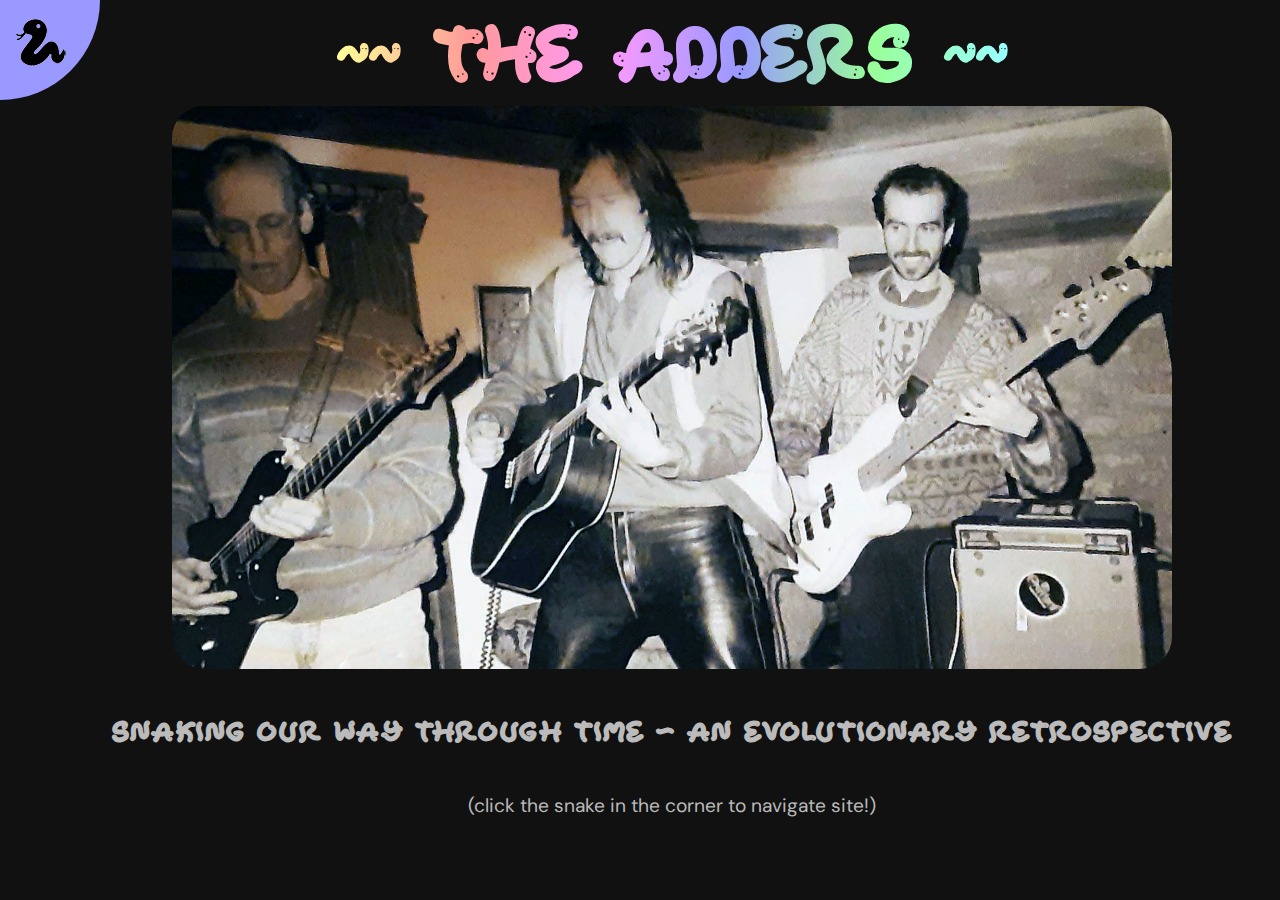
<file: www/index.html>
<!DOCTYPE html>
<html lang="en"></html>
<head>
  <meta charset="UTF-8">
  <meta http-equiv="X-UA-Compatible" content="IE=edge">
  <meta name="viewport" content="width=device-width, initial-scale=1.0">
  <link rel="preconnect" href="https://fonts.googleapis.com">
  <link rel="preconnect" href="https://fonts.gstatic.com" crossorigin>
  <link href="https://fonts.googleapis.com/css2?family=DM+Mono&amp;family=DM+Sans&amp;display=swap" rel="stylesheet">
  <link rel="stylesheet" href="css/main.css">
  <title>The Adders</title>
</head>
<div id="circle-container">
  <div id="circle">
    <button id="close">X</button>
    <button id="open"><img src="imgs/sss.png"></button>
  </div>
</div>
<nav id="nav">
  <ul>
    <li><a href="index.html">TAKE ME HOME</a></li>
    <li><a href="snitw.html">something nasty</a></li>
    <li><a href="bedouin.html">bedouin</a></li>
    <li><a href="jackroller.html">jackroller</a></li>
    <li><a href="lost.html">lostombres</a></li>
    <li><a href="petrol.html">petrol moon    </a></li>
    <li><a href="starkadders.html">starkadders</a></li>
    <li><a href="idle.html">idle lovers</a></li>
    <li><a href="adders.html">the adders</a></li>
  </ul>
</nav>
<div id="main">
  <div class="homecontent">
    <h1>
      <div class="smallL">~~</div>
      <div class="normal">The Adders</div>
      <div class="smallR">~~</div>
    </h1>
    <div class="carousel">
      <div class="image-container" id="imgs"><img src="imgs/home/snitw.jpg"><img src="imgs/home/ombres.jpg"><img src="imgs/home/dunno.jpg"><img src="imgs/home/jb.jpg"><img src="imgs/home/adders.jpg"></div>
    </div>
    <h2>Snaking our way through time - an evolutionary retrospective</h2>
    <p>(click the snake in the corner to navigate site!)</p>
  </div>
  <script src="js/scripts.prod.js"></script>
  <script src="js/carousel.prod.js"></script>
</div>
</file>
<file: www/css/main.css>
body {
  font-family: 'DM Sans', sans-serif;
}
@font-face {
  font-family: snake;
  src: url("SnakeChan.ttf");
}
h1 {
  font-size: 4rem;
  align-items: center;
  display: inline-flex;
  background: linear-gradient(to right, #ff9, #f99, #f9f, #99f, #9f9, #9ff);
  -webkit-background-clip: text;
  -webkit-text-fill-color: transparent;
}
h1,
h2 {
  padding: 1rem 0;
  font-family: snake, monospace;
}
p {
  margin: 1rem 0;
  text-align: left;
  font-size: 1.2rem;
}
a:link,
a:visited,
a:active {
  color: #99f;
  font-size: 1.25rem;
  text-decoration: none;
}
a:hover {
  color: #f99;
  text-decoration: underline;
}
.smallL,
.smallR {
  font-size: 2.5rem;
}
.smallL {
  margin-right: 2rem;
}
.smallR {
  margin-left: 2rem;
}
@media only screen and (max-width: 1000px) {
  h1 {
    font-size: 2.5rem;
  }
  .smallL,
  .smallR {
    font-size: 1.5rem;
  }
  .toonz span {
    font-size: 0.95rem;
  }
  #main {
    padding: 0 1rem;
  }
}
* {
  margin: 0;
  padding: 0;
  box-sizing: border-box;
}
body {
  color: #bbb;
  overflow-x: hidden;
  background-color: #111;
}
#main {
  display: flex;
  padding-left: 4rem;
  transform-origin: top left;
  justify-content: space-between;
  transition: transform 0.5s linear;
}
#main.show-nav {
  transform: rotate(-20deg);
}
.homecontent {
  margin: auto;
  text-align: center;
}
.homecontent p {
  text-align: center;
  padding-top: 1rem;
}
.content {
  width: 80%;
  height: 150vh;
  text-align: center;
}
.photos {
  display: flex;
  flex-wrap: wrap;
  padding: 1rem 0.25rem;
  justify-content: center;
}
.photos img {
  cursor: pointer;
  max-width: 200px;
  transition: 0.5s;
  object-fit: contain;
  margin-top: 0.25rem;
  border-radius: 15px;
  margin-right: 0.75rem;
}
.photos img:hover {
  opacity: 0.5;
}
.blurb.long {
  column-count: 2;
  column-gap: 40px;
  padding-top: 2rem;
  column-rule: 1px dashed rgba(187,187,187,0.3);
}
.blurb.long p {
  margin-top: 0;
}
.toonz {
  top: 1%;
  width: 15%;
  height: 10vh;
  min-width: 210px;
  position: sticky;
}
.toonz p {
  margin: 0;
  display: flex;
  align-items: center;
}
.toonz audio {
  height: 1rem;
  max-width: 3rem;
  margin: 0 0.5rem;
}
#circle-container {
  top: -100px;
  left: -100px;
  z-index: 100;
  cursor: pointer;
  position: fixed;
}
#circle {
  width: 200px;
  height: 200px;
  background: #f99;
  position: relative;
  border-radius: 50%;
  transition: transform 0.5s linear;
}
#circle:hover {
  background: #99f;
}
#circle.show-nav {
  transform: rotate(-90deg);
}
#circle button {
  top: 50%;
  left: 50%;
  border: 0;
  outline: none;
  cursor: pointer;
  position: absolute;
  background: transparent;
  animation: opac 1s infinite alternate;
}
#circle button:focus {
  outline: none;
}
#circle button#open {
  margin-top: 1rem;
  margin-left: 1rem;
}
#circle button#close {
  outline: none;
  padding: 1.1rem;
  font-size: 3rem;
  font-family: snake;
  transform: rotate(90deg);
  transform-origin: top left;
}
#nav {
  left: 0;
  bottom: 3rem;
  z-index: 100;
  position: fixed;
}
#nav.show-nav ul li {
  transition-delay: 0.3s;
  transform: translateX(0);
}
#nav ul {
  list-style: none;
  padding-left: 2rem;
}
#nav ul li {
  color: #345fff;
  margin: 1rem 0;
  transform: translateX(-200%);
  transition: transform 0.4s ease-in;
}
#nav ul li + li {
  margin-left: 1rem;
  transform: translateX(-150%);
}
#nav ul li + li + li {
  margin-left: 2rem;
  transform: translateX(-200%);
}
#nav ul li + li + li + li {
  margin-left: 3rem;
  transform: translateX(-250%);
}
#nav ul li + li + li + li + li {
  margin-left: 4rem;
  transform: translateX(-300%);
}
#nav ul li + li + li + li + li + li {
  margin-left: 5rem;
  transform: translateX(-350%);
}
#nav ul li + li + li + li + li + li + li {
  margin-left: 6rem;
  transform: translateX(-400%);
}
#nav ul li + li + li + li + li + li + li + li {
  margin-left: 7rem;
  transform: translateX(-450%);
}
#nav ul li + li + li + li + li + li + li + li + li {
  margin-left: 8rem;
  transform: translateX(-500%);
}
#modal {
  top: 0;
  left: 0;
  width: 100%;
  height: 100%;
  z-index: 200;
  display: none;
  cursor: pointer;
  position: fixed;
  padding-top: 2rem;
  background: rgba(0,0,0,0.8);
}
#modal-image {
  margin: auto;
  display: block;
  max-height: 85%;
  border-radius: 15px;
}
#caption {
  color: #ddd;
  display: block;
  padding: 0.5rem 0;
  font-size: 1.5rem;
  text-align: center;
}
#modal-image,
#caption {
  animation-name: zoom;
  animation-duration: 0.6s;
}
.carousel {
  width: 1920px;
  overflow: hidden;
  transition: width 0.5s ease;
  padding-bottom: 2rem;
  margin: 0 auto;
}
.carousel img {
  width: 1920px;
  height: auto;
  border-radius: 2rem;
}
.image-container {
  display: flex;
  transform: translateX(0);
  transition: transform 0.5s ease-in-out;
}
@media only screen and (max-width: 1980px) {
  .carousel {
    width: 1200px;
  }
  .image-container img {
    width: 1200px;
  }
}
@media only screen and (max-width: 1300px) {
  .carousel {
    width: 1000px;
  }
  .image-container img {
    width: 1000px;
  }
}
@media only screen and (max-width: 1100px) {
  .carousel {
    width: 800px;
  }
  .image-container img {
    width: 800px;
  }
}
@media only screen and (max-width: 900px) {
  .carousel {
    width: 600px;
  }
  .image-container img {
    width: 600px;
  }
}
@media only screen and (max-width: 700px) {
  .carousel {
    width: 500px;
  }
  .image-container img {
    width: 500px;
  }
}
@media only screen and (max-width: 600px) {
  .carousel {
    width: 350px;
  }
  .image-container img {
    width: 350px;
  }
}
.song {
  display: flex;
  cursor: pointer;
  font-size: 1.1rem;
  align-items: center;
}
.song button {
  border: none;
  width: 1.75rem;
  height: 1.5rem;
  background: #111;
  background-repeat: no-repeat;
  background-image: url("../imgs/play.png");
}
.song button.playing {
  background-image: url("../imgs/stop.png");
}
.song:hover {
  color: #99f;
}
span.playing {
  color: #99f;
}
.spacer {
  height: 2.5rem;
}
@-moz-keyframes opac {
  from {
    opacity: 0.33;
  }
  to {
    opacity: 1;
  }
}
@-webkit-keyframes opac {
  from {
    opacity: 0.33;
  }
  to {
    opacity: 1;
  }
}
@-o-keyframes opac {
  from {
    opacity: 0.33;
  }
  to {
    opacity: 1;
  }
}
@keyframes opac {
  from {
    opacity: 0.33;
  }
  to {
    opacity: 1;
  }
}
@-moz-keyframes zoom {
  from {
    transform: scale(0);
  }
  to {
    transform: scale(1);
  }
}
@-webkit-keyframes zoom {
  from {
    transform: scale(0);
  }
  to {
    transform: scale(1);
  }
}
@-o-keyframes zoom {
  from {
    transform: scale(0);
  }
  to {
    transform: scale(1);
  }
}
@keyframes zoom {
  from {
    transform: scale(0);
  }
  to {
    transform: scale(1);
  }
}
</file>
